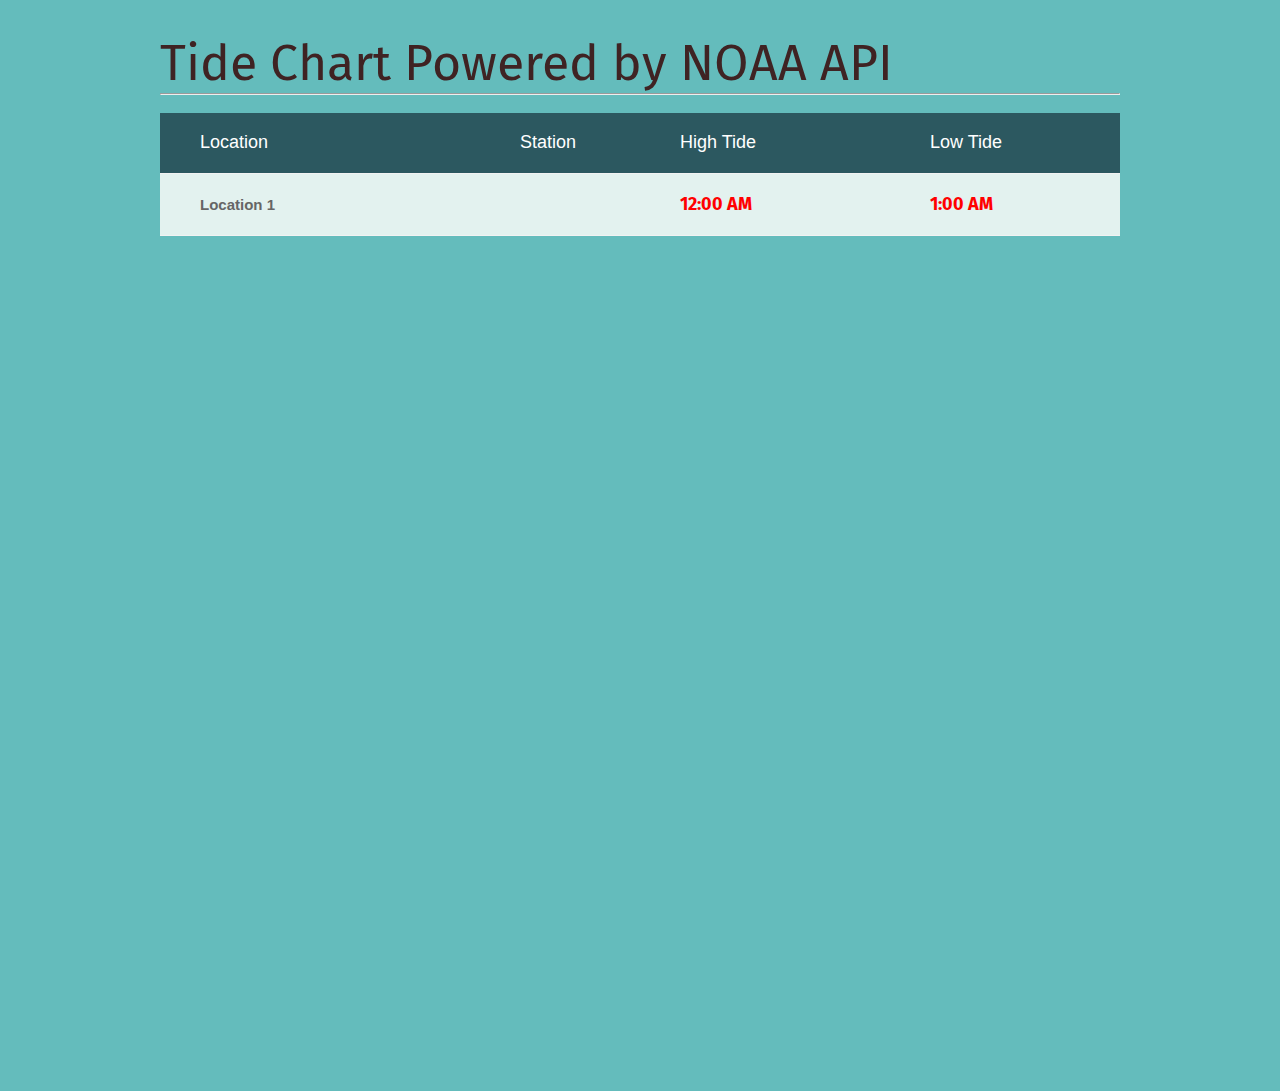
<file: index.html>
<!DOCTYPE html>
<html lang="en">
	<head>
		<title>Tides</title>
		<meta charset="UTF-8">
		<meta name="viewport" content="width=device-width, initial-scale=1">
		<link rel="icon" type="image/png" href="favicon.ico"/>
		<link rel="stylesheet" type="text/css" href="main.css">
		<link href="https://fonts.googleapis.com/css?family=Fira+Sans" rel="stylesheet">
	</head>
	<body>
		<script type="text/javascript">
			"use strict"
			window.onload = function() {
    		var station = prompt("Enter Station Number: ");
    		var number = station;
    		document.getElementById('station').innerHTML = number;
			};
			</script>
			<div class="limiter">
				<div class="container-table100">
					<div class="wrap-table100">
						<p class="title">Tide Chart Powered by NOAA API</p>
						<hr>
						<br />
						<div class="table">
							<div class="row header">
								<div class="cell">
									Location
								</div>
								<div class="cell">
									Station
								</div>
								<div class="cell">
									High Tide
								</div>
								<div class="cell">
									Low Tide
								</div>
							</div>

							<div class="row">
								<div class="cell" data-title="Location">
									<h4>Location 1</h4>
								</div>
								<div class="cell" data-title="Station">
									<h4 id="station"></h4>
								</div>
								<div class="cell" data-title="High Tide">
									<h4 class="time">12:00 AM</h4>
								</div>
								<div class="cell" data-title="Low Tide">
									<h4 class="time">1:00 AM</h4>
								</div>
							</div>

							<!-- # Commenting out because I really onlyneed one tide location at a time #
							<div class="row">
								<div class="cell" data-title="Location">
									<h4>Location 2</h4>
								</div>
								<div class="cell" data-title="Station">
									<h4 id="station"></h4>
								</div>
								<div class="cell" data-title="High Tide">
									<h4>2:00 AM</h4>
								</div>
								<div class="cell" data-title="Low Tide">
									<h4>3:00 AM</h4>
								</div>
							</div>

							<div class="row">
								<div class="cell" data-title="Location">
									<h4>Location 3</h4>
								</div>
								<div class="cell" data-title="Station">
									<h4 id="station"></h4>
								</div>
								<div class="cell" data-title="High Tide">
									<h4>4:00 AM</h4>
								</div>
								<div class="cell" data-title="Low Tide">
									<h4>5:00 AM</h4>
								</div>
							</div>-->
						</div>
						<br />
						<iframe class="form" src="https://docs.google.com/forms/d/e/1FAIpQLSdLyjntiwKyd2aBUd7hEXoeJKwZYyaNYpBoqtK0wV3IYxitqA/viewform?embedded=true" height="800px" width="900px" frameborder="0" marginheight="0" marginwidth="0">Loading...
					</iframe>
				</div>
			</div>
		</div>
	</body>
</html>
</file>
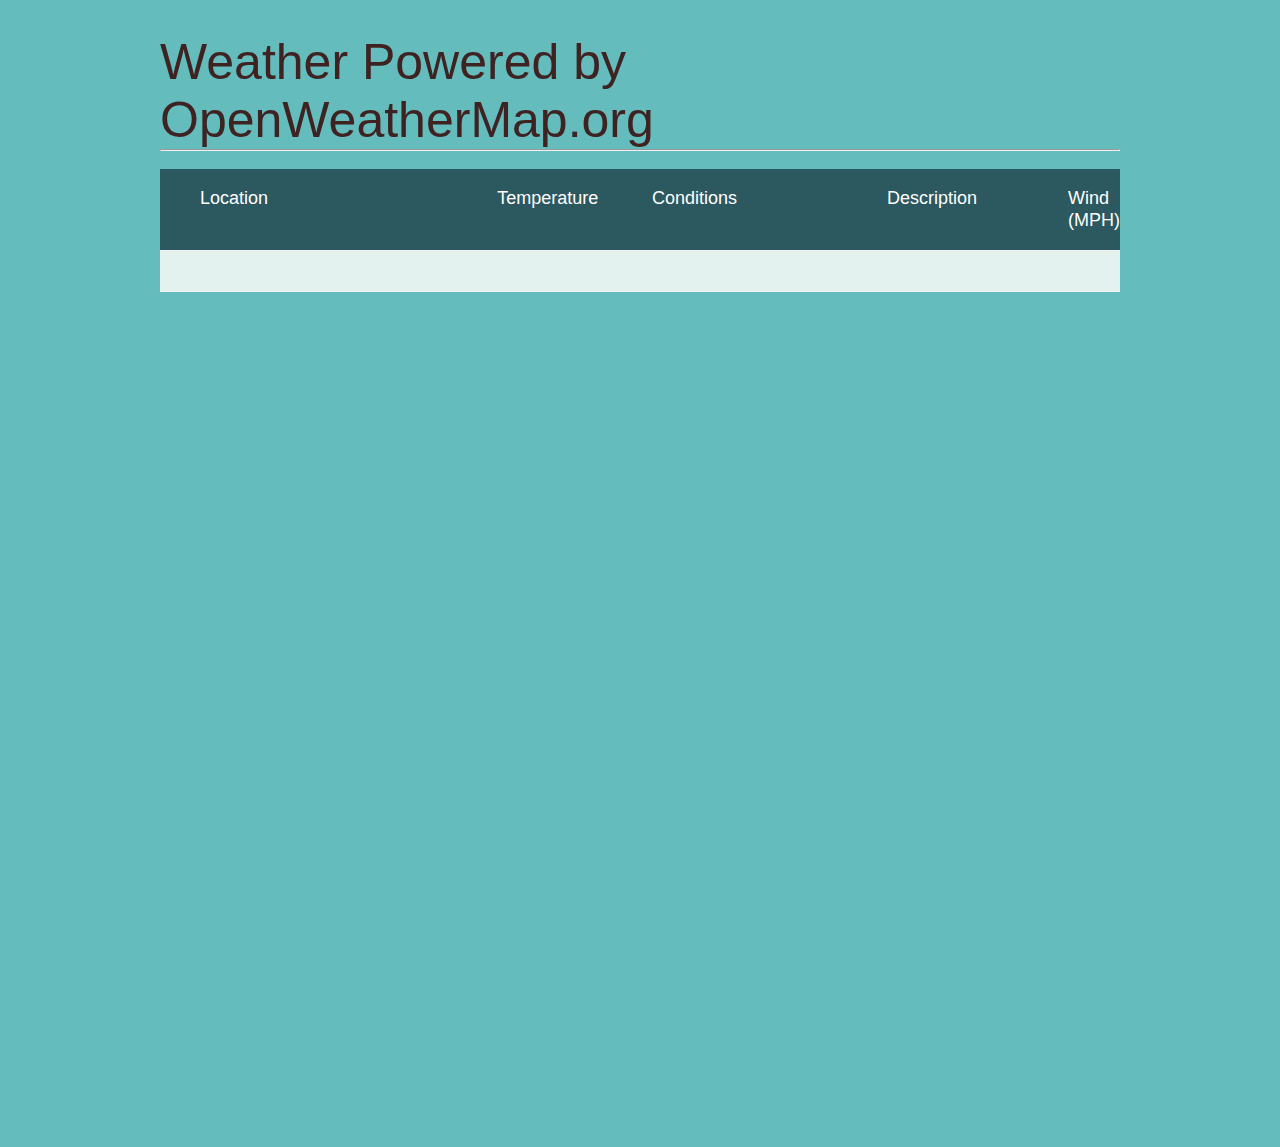
<file: weatherdata.html>
<!DOCTYPE html>
<html lang="en">
	<head>
		<title>Weather Data</title>
		<meta charset="UTF-8">
		<meta name="viewport" content="width=device-width, initial-scale=1">
		<link rel="icon" type="image/png" href="favicon.ico"/>
		<link rel="stylesheet" type="text/css" href="main.css">
		<link href="https://fonts.googleapis.com/css?family=Fira+Sans" rel="stylesheet">
		<script src="https://ajax.googleapis.com/ajax/libs/jquery/1.11.1/jquery.min.js"></script>
	</head>
	<body>
		<script type="text/javascript" src="script.js"></script>
			<div class="limiter">
				<div class="container-table100">
					<div class="wrap-table100">
						<p class="title">Weather Powered by OpenWeatherMap.org</p>
						<hr>
						<br />
						<div class="table">
							<div class="row header">
								<div class="cell">
									Location
								</div>
								<div class="cell">
									Temperature
								</div>
								<div class="cell">
									Conditions
								</div>
								<div class="cell">
									Description
								</div>
								<div class="cell">
									Wind (MPH)
								</div>
							</div>

							<div class="row">
								<div class="cell" data-title="Location">
									<h4 class="alert" id="currentLocation"></h4>
								</div>
								<div class="cell" data-title="Temperature">
									<h4 class="alert" id="currentTemp"></h4>
								</div>
								<div class="cell" data-title="Conditions">
									<h4 class="alert" id="currentWeather"></h4>
								</div>
								<div class="cell" data-title="Weather description">
									<h4 class="alert" id="weatherDesc"></h4>
								</div>
								<div class="cell" data-title="Wind Speed">
									<h4 class="alert" id="windSpeed"></h4>
								</div>
							</div>
						</div>
						<br />
						<iframe class="form" src="https://docs.google.com/forms/d/e/1FAIpQLSdLyjntiwKyd2aBUd7hEXoeJKwZYyaNYpBoqtK0wV3IYxitqA/viewform?embedded=true" height="800px" width="900px" frameborder="0" marginheight="0" marginwidth="0">Loading...
					</iframe>
				</div>
			</div>
		</div>
	</body>
</html>
</file>
<file: main.css>
* {
	margin: 0px;
	padding: 0px;
	box-sizing: border-box;
}

hr {
	height: 2px;
	color: #ffffff;
}

.title {
	color: #3f2323;
	font-family: 'Fira Sans', sans-serif;
	font-size: 50px;
}

.time {
	font-family: 'Fira Sans', sans-serif;
	font-size: 18px;
	color: red;
}

body, html {
	height: 100%;
	font-family: sans-serif;
}

/* ------------------------------------ */
a {
	margin: 0px;
	transition: all 0.4s;
	-webkit-transition: all 0.4s;
  -o-transition: all 0.4s;
  -moz-transition: all 0.4s;
}

a:focus {
	outline: none !important;
}

a:hover {
	text-decoration: none;
}

/* ------------------------------------ */
h1,h2,h3,h4,h5,h6 {margin: 0px;}

p {margin: 0px;}

ul, li {
	margin: 0px;
	list-style-type: none;
}


/* ------------------------------------ */
input {
  display: block;
	outline: none;
	border: none !important;
}

textarea {
  display: block;
  outline: none;
}

textarea:focus, input:focus {
  border-color: transparent !important;
}

/* ------------------------------------ */
button {
	outline: none !important;
	border: none;
	background: transparent;
}

button:hover {
	cursor: pointer;
}

iframe {
	border: none !important;
}


/*//////////////////////////////////////////////////////////////////
[ Table ]*/

.limiter {
  width: 100%;
  margin: 0 auto;
}

.container-table100 {
  width: 100%;
  min-height: 100vh;
  background: #64bcbc;

  display: -webkit-box;
  display: -webkit-flex;
  display: -moz-box;
  display: -ms-flexbox;
  display: flex;
  align-items: center;
  justify-content: center;
  flex-wrap: wrap;
  padding: 33px 30px;
}

.wrap-table100 {
  width: 960px;
  border-radius: 10px;
  overflow: hidden;
}

.table {
  width: 100%;
  display: table;
  margin: 0;
}

@media screen and (max-width: 768px) {
  .table {
    display: block;
  }
}

.row {
  display: table-row;
  background: #e3f2ef;
}

.row.header {
  color: #ffffff;
  background: #2c5860;
}

@media screen and (max-width: 768px) {
  .row {
    display: block;
  }

  .row.header {
    padding: 0;
    height: 0px;
  }

  .row.header .cell {
    display: none;
  }

  .row .cell:before {
    font-size: 12px;
    color: #808080;
    line-height: 1.2;
    text-transform: uppercase;
    font-weight: unset !important;

    margin-bottom: 13px;
    content: attr(data-title);
    min-width: 98px;
    display: block;
  }
}

.cell {
  display: table-cell;
}

@media screen and (max-width: 768px) {
  .cell {
    display: block;
  }
}

.row .cell {
  font-size: 15px;
  color: #666666;
  line-height: 1.2;
  font-weight: unset !important;

  padding-top: 20px;
  padding-bottom: 20px;
  border-bottom: 1px solid #f2f2f2;
}

.row.header .cell {
  font-size: 18px;
  color: #fff;
  line-height: 1.2;
  font-weight: unset !important;

  padding-top: 19px;
  padding-bottom: 19px;
}

.row .cell:nth-child(1) {
  width: 360px;
  padding-left: 40px;
}

.row .cell:nth-child(2) {
  width: 160px;
}

.row .cell:nth-child(3) {
  width: 250px;
}

.row .cell:nth-child(4) {
  width: 190px;
}


.table, .row {
  width: 100% !important;
}

.row:hover {
  background-color: #a4bebf;
  cursor: pointer;
}

@media (max-width: 768px) {
  .row {
    border-bottom: 1px solid #f2f2f2;
    padding-bottom: 18px;
    padding-top: 30px;
    padding-right: 15px;
    margin: 0;
  }

  .row .cell {
    border: none;
    padding-left: 30px;
    padding-top: 16px;
    padding-bottom: 16px;
  }
  .row .cell:nth-child(1) {
    padding-left: 30px;
  }

  .row .cell {
    font-family: Poppins-Regular;
    font-size: 18px;
    color: #555555;
    line-height: 1.2;
    font-weight: unset !important;
  }

  .table, .row, .cell {
    width: 100% !important;
  }
}
</file>
